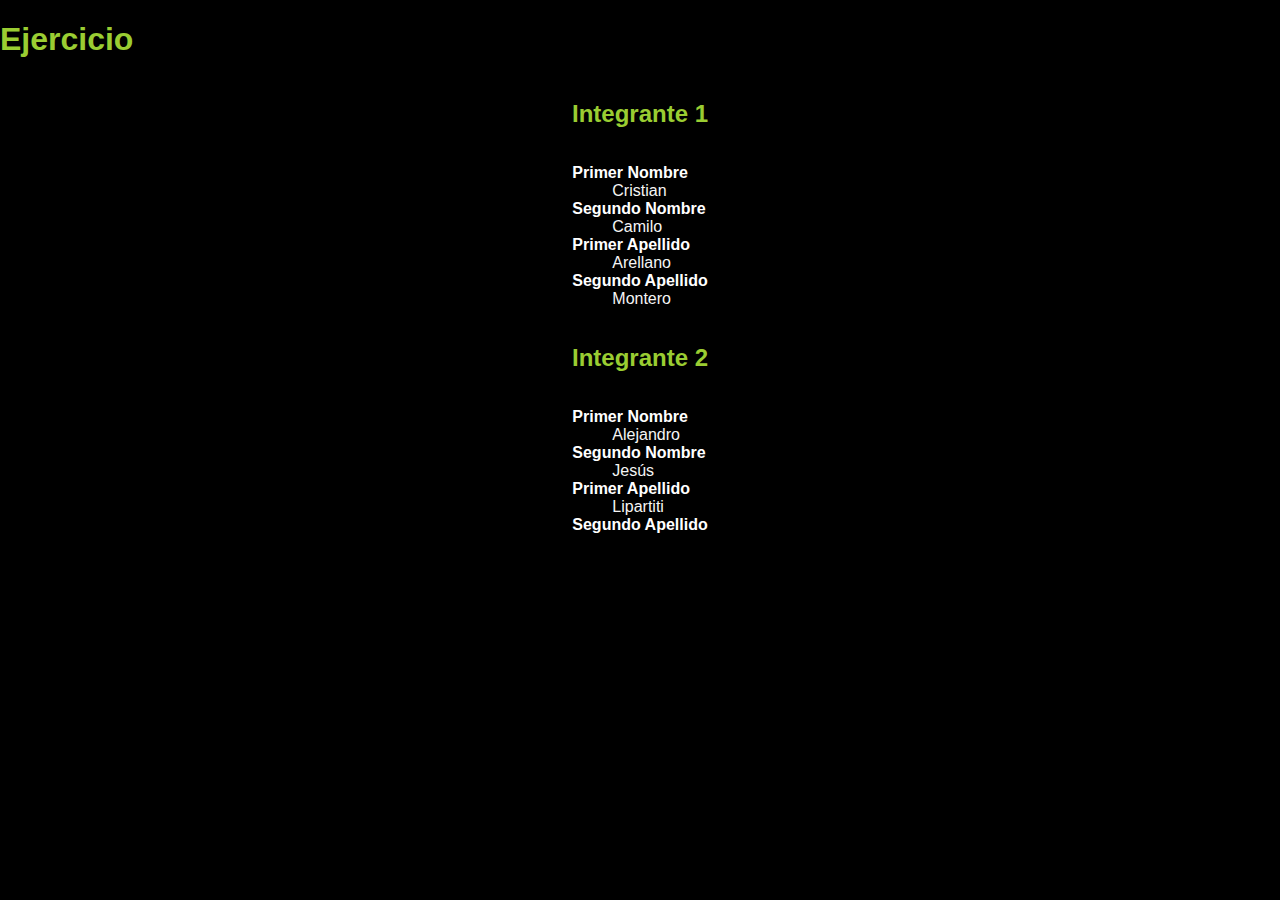
<file: Index.html>
<!DOCTYPE html>
<html lang="es">
  <head>
    <meta charset="UTF-8" />
    <meta name="viewport" content="width=device-width, initial-scale=1.0" />
    <title>Ejercicio</title>
    <link rel="stylesheet" href="styles/style.css" />
    <script defer src="Js/main.js"></script>
  </head>
  <body>
    <h1>Ejercicio</h1>
    <div id="integrantes">
    <div class="content">
      <h2 id="integrante">Integrante 1</h2>
      <dl>
        <dt>Primer nombre</dt>
        <dd id="name">Cristian</dd>
        <dt>Segundo nombre</dt>
        <dd id="secondname">Camilo</dd>
        <dt>Primer Apellido</dt>
        <dd id="lastname">Arellano</dd>
        <dt>Segundo Apellido</dt>
        <dd id="secondlastname">Montero</dd>
      </dl>
    </div>
    <div class="content-2">
      <h2 id="integrante2">Integrante 2</h2>
      <dl>
        <dt>Primer nombre</dt>
        <dd id="name2">Alejandro</dd>
        <dt>Segundo nombre</dt>
        <dd id="secondname2">Jesús</dd>
        <dt>Primer Apellido</dt>
        <dd id="lastname2">Lipartiti</dd>
        <dt>Segundo Apellido</dt>
        <dd id="secondlastname2"></dd>
      </dl>
    </div>
  </div>
  </body>
</html>
</file>
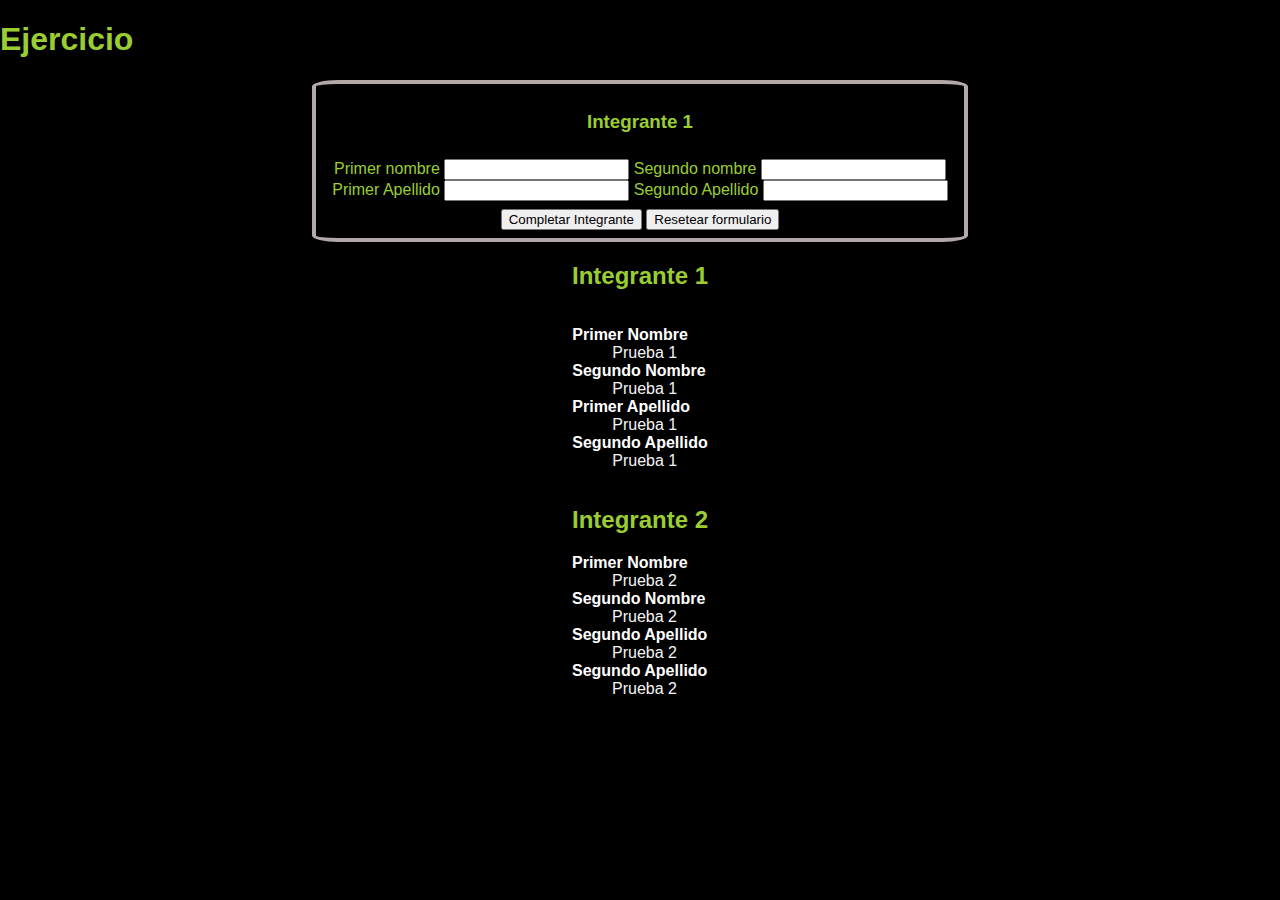
<file: form.html>
<!DOCTYPE html>
<html lang="es">
  <head>
    <meta charset="UTF-8" />
    <meta name="viewport" content="width=device-width, initial-scale=1.0" />
    <title>Ejercicio</title>
    <link rel="stylesheet" href="styles/style.css" />
    <script defer src="Js/main2.js"></script>
  </head>

  <body>
    <h1>Ejercicio</h1>
    <div class="content">

      <!-- Formularios -->
      <section id="form">
        <form
          class="form-container"
          id="form-container"
          onsubmit="handleSubmit(event)"
        >
          <h3 id="form-container-name"></h3>
          <div class="form-inputs">
            <!-- Names -->
            <div class="form-inputs-names">
              <label for="form-inputs-name1">Primer nombre</label>
              <input
                id="form-inputs-name1"
                name="form-inputs-name1"
                type="text"
              />
              <label for="form-inputs-name2">Segundo nombre</label>
              <input
                id="form-inputs-name2"
                name="form-inputs-name2"
                type="text"
              />
            </div>
            <!-- Lastnames -->
            <div class="form-inputs-lastnames">
              <label for="form-inputs-lastname1">Primer Apellido</label>
              <input
                id="form-inputs-lastname1"
                name="form-inputs-lastname1"
                type="text"
              />
              <label for="form-inputs-lastname2">Segundo Apellido</label>
              <input
                id="form-inputs-lastname2"
                name="form-inputs-lastname2"
                type="text"
              />
            </div>
          </div>
          <!-- Buttons -->
          <div class="form-container-button">
            <button type="submit" class="submit-button">
              Completar Integrante
            </button>
            <button type="reset" class="reset-button">
              Resetear formulario
            </button>
          </div>
        </form>
      </section>


      <!-- Resumen de Integrantes -->
      <section id="integrantes">
        <div class="content-2">
        <h2 id="integrante">Integrante 1</h2>
      <dl>
        <dt>Primer nombre</dt>
        <dd id="name">Prueba 1</dd>
        <dt>Segundo nombre</dt>
        <dd id="secondname">Prueba 1</dd>
        <dt>Primer Apellido</dt>
        <dd id="lastname">Prueba 1</dd>
        <dt>Segundo Apellido</dt>
        <dd id="secondlastname">Prueba 1</dd>
      </dl>
    </div>
    
      <h2 id="integrante2">Integrante 2</h2>
      <dl>
        <dt>Primer nombre</dt>
        <dd id="name2">Prueba 2</dd>
        <dt>Segundo nombre</dt>
        <dd id="secondname2">Prueba 2</dd>
        <dt>Segundo Apellido</dt>
        <dd id="lastname2">Prueba 2</dd>
        <dt>Segundo Apellido</dt>
        <dd id="secondlastname2">Prueba 2</dd>
      </dl>
    </div>
  </section>

  </body>
</html>
</file>
<file: styles/style.css>
body{
    margin: 0;
    padding: 0;
    font-family: Arial, sans-serif;
    background-color: black;
    color: yellowgreen;
}

.content{
    display: flex;
    flex-direction:column;
    align-items: center;
    justify-content: center;
}

.content-2{
    display: flex;
    flex-direction: column;
    align-items: center;
    justify-content: center;
}

dt{
    font-weight: bold;
    color: white;
    text-transform: capitalize;
}

dl{
    color: whitesmoke;
}

.form-container{
    border: 4px solid rgb(179, 169, 169);
    border-radius: 4%;
    padding: 8px;
    display: flex;
    flex-direction:column;
    align-items: center;
    justify-content: center;
}

.form-inputs{
    /*display: inline-block;*/
    align-items: center;
    justify-items: center;
}

.form-inputs{
    margin: 8px;    
}
</file>
